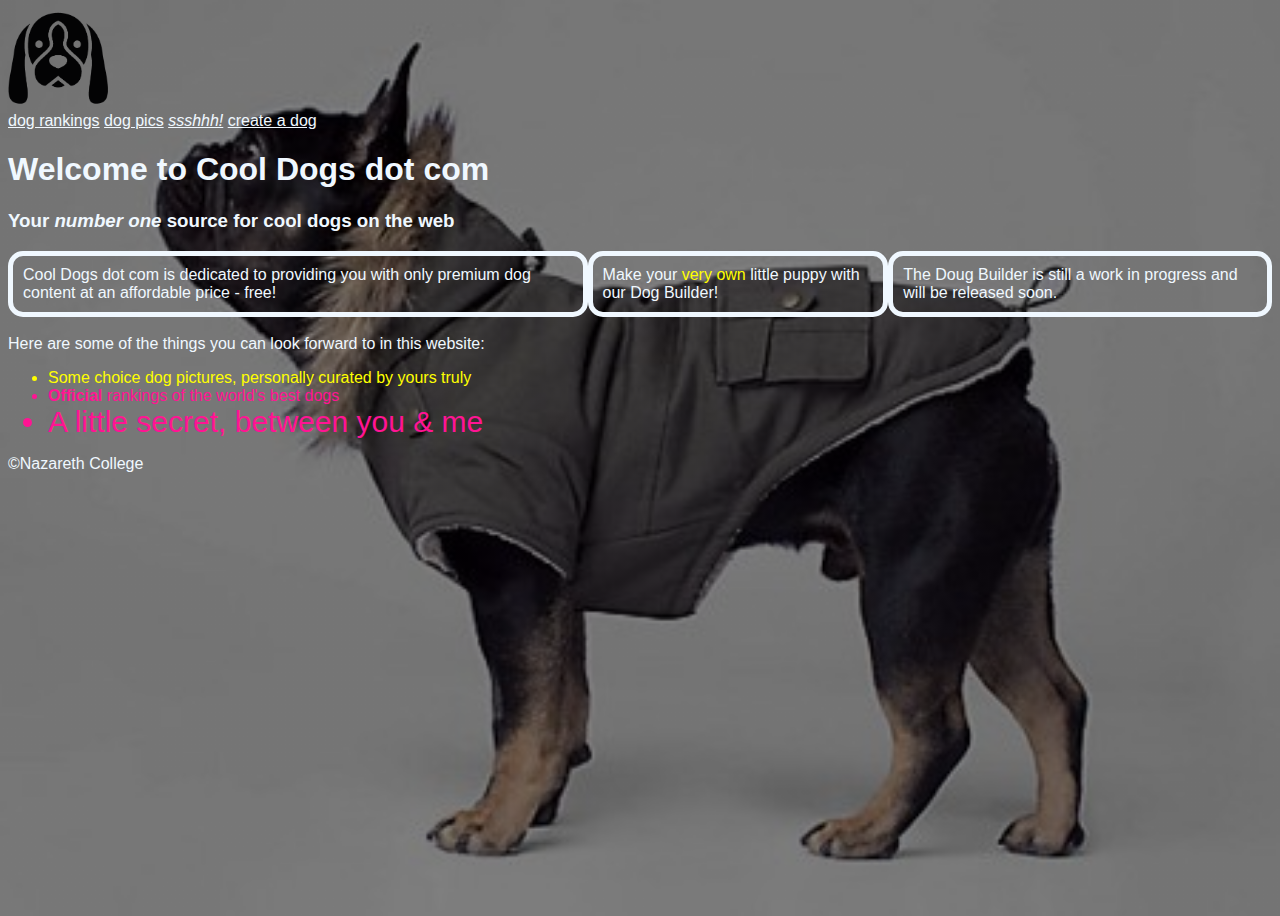
<file: index.html>
<!DOCTYPE html>
<html lang="en">

<head>
    <meta charset="utf-8">
    <title>Cool Dogs</title>
    <link rel="stylesheet" type="text/css" href="css/styles.css">

    <style>
        .teslared {
            color: yellow;
        }

        .bold {
            font-family: serif;
            font-size: 50px;
        }

        .boxed {
            /*
            margin-left: auto;
            margin-right: auto;
            width: 80%;
*/
            padding: 10px 10px 10px 10px;
            margin: auto auto;
            border: 5px solid;
            border-radius: 15px;
        }

        li {
            color: deeppink;
        }

        .tesla-font-big {
            font-size: 30px;
        }

        #content p {
            color: #00ff00;
        }

        /*
        .right {
            justify-content: flex-end
*/
        
/*
  
*/
        
/*
   a:hover {
       font-family: fantasy}
*/
           
        
        
        
        
    </style>
</head>

<body>
    <header>
        <nav>
            <div>

                <a href="index.html"><img src="images/navdog.png" alt="site logo dog" height="100"></a>

                <div class="navo">
                    <a href="dogrankings.html">Dog Rankings</a>
                    <a href="pictures.html">Dog Pics</a>
                    <a href="secret.html"><em>ssshhh!</em></a>
                    <a href="dogmake.html">Create a Dog</a>
                </div>
            </div>

        </nav>
    </header>

    <main>
        <h1>Welcome to Cool Dogs dot com</h1>
        <h3>Your <em>number one</em> source for cool dogs on the web</h3>
        <div class="indexflex">
            <p class="boxed">Cool Dogs dot com is dedicated to providing you with only premium dog content at an affordable price - free!</p>
            <p class="boxed">Make your <span class="teslared">very own</span> little puppy with our Dog Builder!</p>

            <div class="boxed">The Doug Builder is still a work in progress and will be released soon.</div>



        </div>
    </main>
 
    <a>&nbsp;</a>
    <a>Here are some of the things you can look forward to in this website:</a>
    <ul>
        <li class="teslared">Some choice dog pictures, personally curated by yours truly</li>
        <li><strong>Official</strong> rankings of the world's best dogs</li>
        <li class="tesla-font-big">A little secret, between you &amp; me</li>


    </ul>
    <footer>&copy;Nazareth College</footer>
</body></html>
</file>
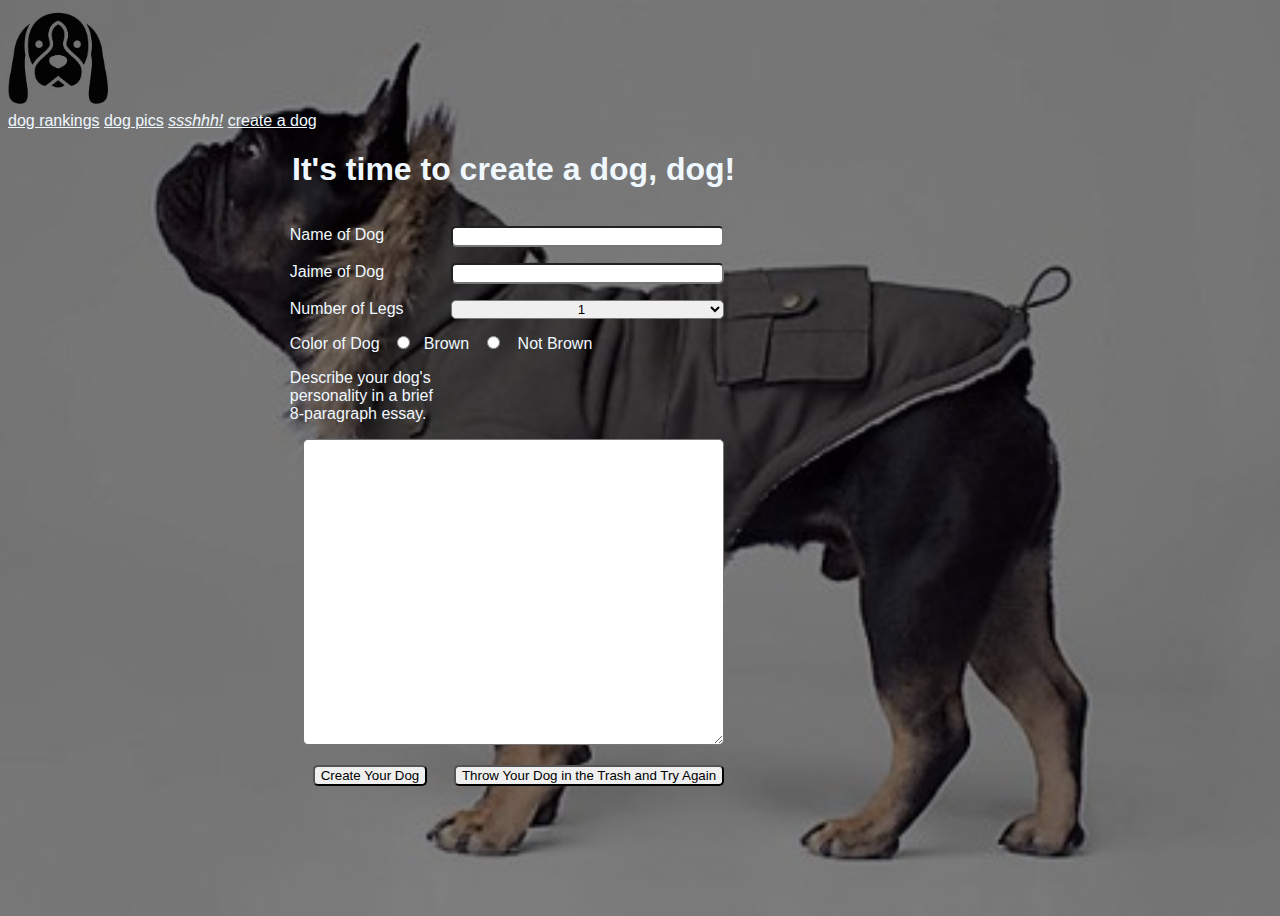
<file: dogmake.html>
<!DOCTYPE html>
<html lang="en">

<head>
    <meta charset="utf-8">
    <title>Cool Dogs</title>
    <link rel="stylesheet" type="text/css" href="css/styles.css">

    <style>
        .teslared {
            color: rgb(211, 54, 48);
        }

        .bold {
            font-family: serif;
            font-size: 50px;
        }

        .boxed {
            /*
            margin-left: auto;
            margin-right: auto;
            width: 80%;
*/
            padding: 10px 10px 10px 10px;
            margin: auto auto;
            border: 5px solid;
        }

        li {
            color: deeppink;
        }

        .tesla-font-big {
            font-size: 30px;
        }

        #content p {
            color: #00ff00;
        }

        /*
        .right {
            justify-content: flex-end
*/
        

        /*
  
*/

        /*
   a:hover {
       font-family: fantasy}
*/
    form p {
            display:flex;
        }        
        form label {
            flex-basis: 33%;
        }
        form input, textarea, select {
            flex: 1;
            margin: 0 1em;
            border-radius: 5px;
        }
        form select {
            text-align: center;
        }
/*
        main {
            display:flex;
            align-items: center;
            flex:1;
            justify-content: center;
            flex-direction: column;
        }
*/
        .centered {
            display:flex;
            justify-content: center;
            align-items: center;
            width: 80%;
            flex-direction: column
        }
     
    </style>
</head>

<body>
    <header>
        <nav>
            <div>

                <a href="index.html"><img src="images/navdog.png" alt="site logo dog" height="100"></a>

                <div class="navo">
                    <a href="dogrankings.html">Dog Rankings</a>
                    <a href="pictures.html">Dog Pics</a>
                    <a href="secret.html"><em>ssshhh!</em></a>
                    <a href="dogmake.html">Create a Dog</a>
                </div>
            </div>

        </nav>
    </header>

    <main class="centered">
        <h1>It's time to create a dog, dog!</h1>
        <form action="results.html">
<!--            <div class="centered">-->
            <p>
                <label for="name">Name of Dog</label>
                <input type="text" name="name" id="name">
            </p>
            <p>
                <label for="jaime">Jaime of Dog</label>
                <input type="password" name="jaime" id="jaime">
            </p>
            <p>
                <label for="legs">Number of Legs</label>
                <select name="legs" id="legs">
                    <option value="1">1</option>
                    <option value="2">2</option>
                    <option value="3">3</option>
                    <option value="4">4</option>
                    <option value="5">5</option>
                    <option value="6+">6+</option>
                </select>
            </p>
           <div class="radio-buttons">
            <label>Color of Dog</label>
            <input type="radio" name="nasty" value="Brown">Brown
            <input type="radio" name="nasty" value="NotBrown"> Not Brown
            </div>
            <p>
            <label for="personality">Describe your dog's personality in a brief 8-paragraph essay.</label>
            
            </p>
<textarea name="personality" id="personality" rows="20" cols="50"></textarea>
                
<p>
            <label></label>
            <input type="submit" value="Create Your Dog">
            <input type="reset" value="Throw Your Dog in the Trash and Try Again">
            </p>
<!--            </div>-->





        </form>










    </main>




    <footer>










    </footer>










</body>

</html>
</file>
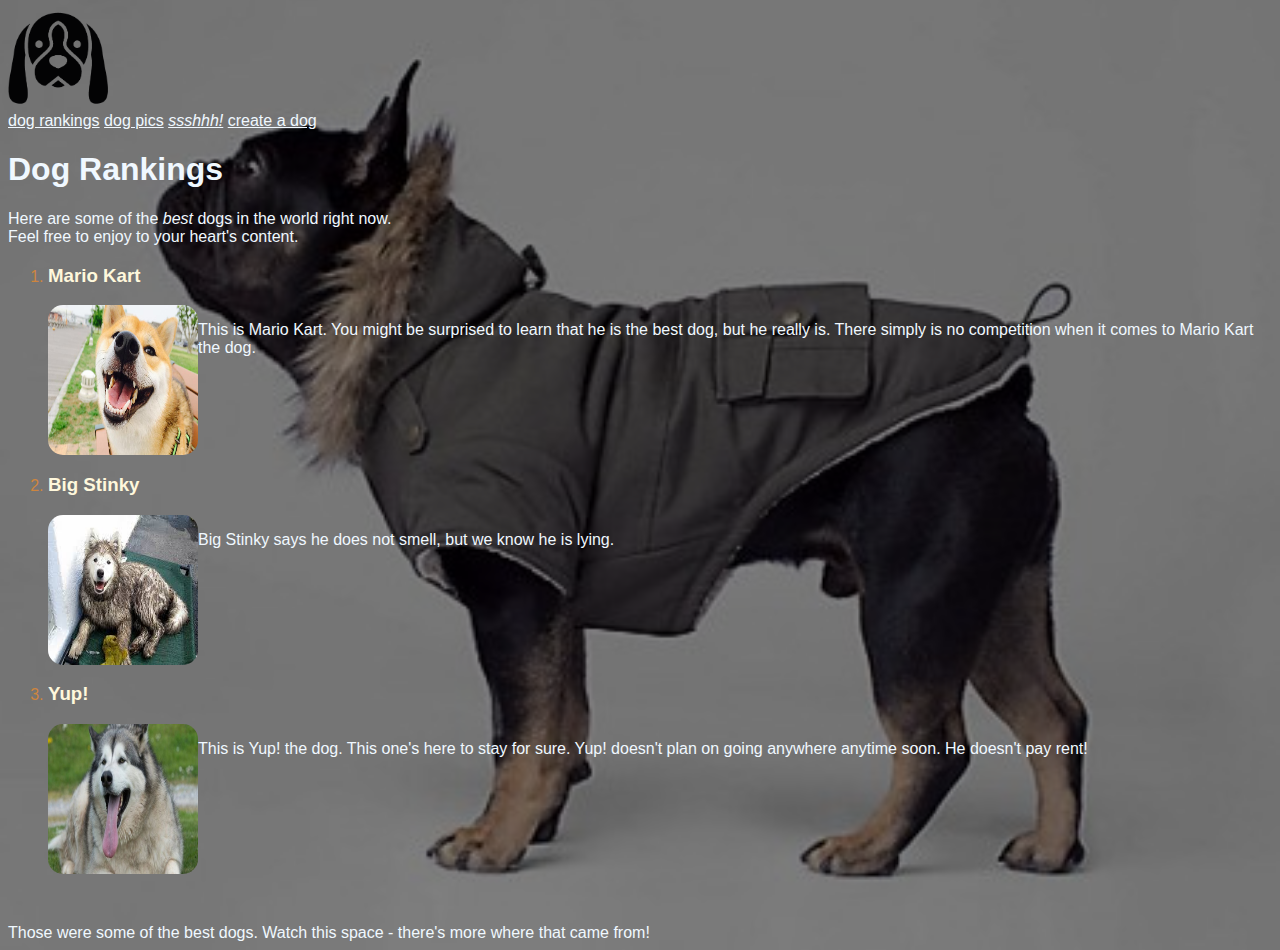
<file: dogrankings.html>
<!DOCTYPE html>
<html lang="en">

<head>
    <meta charset="utf-8">
    <title>Dog Rankings</title>
    <link rel="stylesheet" type="text/css" href="css/styles.css">

    <style>
        #dinosaur {
            font-style: oblique
        }

        .flexo {
            display: flex;
        }
        flexa {
            display:flex;
            flex-direction: column;
        }
        ol li h3 {
            color: cornsilk;
        }
        main img {
            width: 150px;
                height: 150px;
        }    
        
        
    </style>

</head>

<body>
    <header>
        <nav>
            <div>

                <a href="index.html"><img src="images/navdog.png" alt="site logo dog" height="100" ></a>

                <div class="navo">
                    <a href="dogrankings.html">Dog Rankings</a>
                    <a href="pictures.html">Dog Pics</a>
                    <a href="secret.html"><em>ssshhh!</em></a>
                    <a href="dogmake.html">Create a Dog</a>
                </div>
            </div>

        </nav>
    </header>
    <main>
    <h1>Dog Rankings</h1>
    <p>Here are some of the <span id="dinosaur">best</span> dogs in the world right now.<br> Feel free to enjoy to your heart's content.</p>

    <ol>
        <li>
            <h3>Mario Kart</h3>
<div class="flexo">
            <img src="images/mariokartthedog.jpg" alt="Mario Kart the dog">
            <p>This is Mario Kart. You might be surprised to learn that he is the best dog, but he really is. There simply is no competition when it comes to Mario Kart the dog.</p>
            </div>
        </li>
        <li>
            <h3>Big Stinky</h3>
            <div class="flexo">
                <img src="images/stinky.jpeg" alt="Big Stinky" >
                <p>Big Stinky says he does not smell, but we know he is lying.</p>
            </div>
        </li>
        <li>
            <h3>Yup!</h3>
            <div class="flexo">
            <img src="images/heavyman.jpg" alt="yep!" >
            <p>This is Yup! the dog. This one's here to stay for sure. Yup! doesn't plan on going anywhere anytime soon. He doesn't pay rent!</p>
            </div>
        </li>
    </ol>
    <p>&nbsp;</p>
    </main>
    <footer>Those were some of the best dogs. Watch this space - there's more where that came from!</footer>

</body></html>
</file>
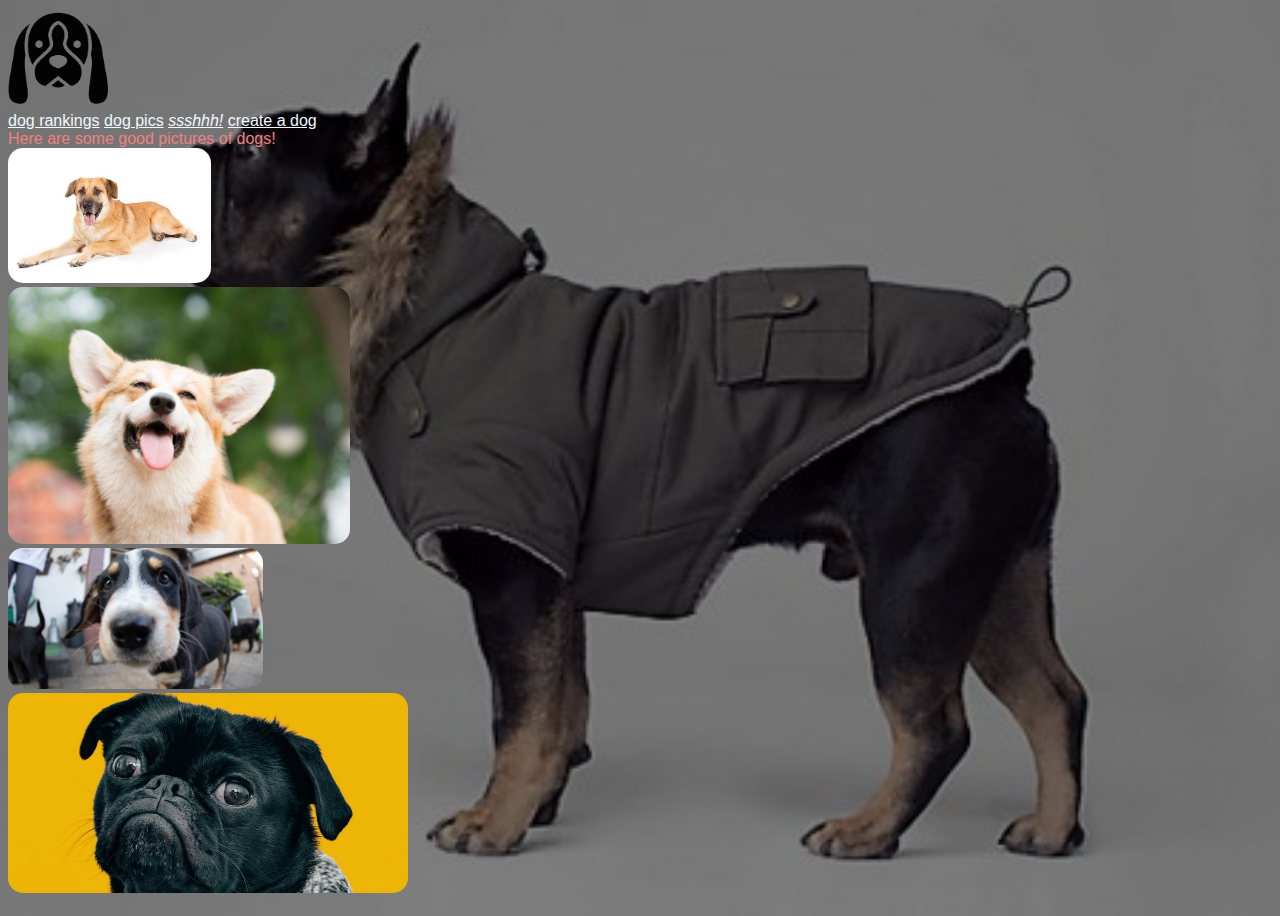
<file: pictures.html>
<!DOCTYPE html>
<html lang="en">

<head>
    <meta charset="utf-8">
    <title>Dog Pics</title>
    <link rel="stylesheet" type="text/css" href="css/styles.css">

    <style>
        .excite {
            color: lightcoral;
        }
        
    </style>




</head>

<body>
  <header>
        <nav>
            <div>

                <a href="index.html"><img src="images/navdog.png" alt="site logo dog" height="100"></a>

                <div class="navo">
                    <a href="dogrankings.html">Dog Rankings</a>
                    <a href="pictures.html">Dog Pics</a>
                    <a href="secret.html"><em>ssshhh!</em></a>
                    <a href="dogmake.html">Create a Dog</a>
                </div>
            </div>

        </nav>
    </header>
    <main>
        <div class="excite">Here are some good pictures of dogs!</div>
        <img src="images/dog.jpg" alt="a good dog" width="203"><br>
        <img src="images/dogpic1.jpg" alt="another dog" width=342><br>
        <img src="images/dogpic2.jpg" alt="yet another cute dog" width=255><br>
        <img src="images/saddog.jpeg" alt="big pug" width=400>

    </main>
    <footer></footer>
</body>

</html>
</file>
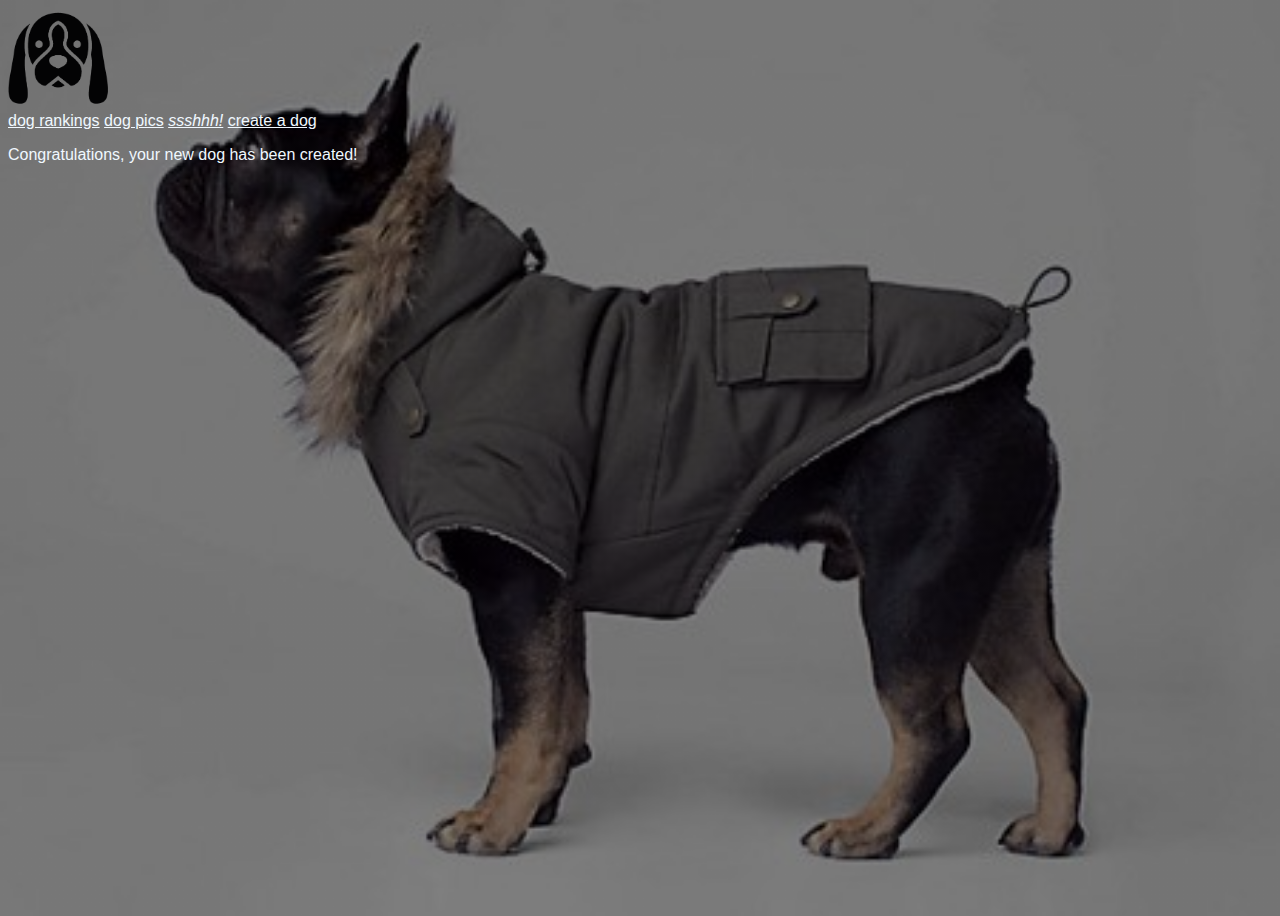
<file: results.html>
<!DOCTYPE html>
<html lang="en">

<head>
    <meta charset="utf-8">
    <title>Cool Dogs</title>
    <link rel="stylesheet" type="text/css" href="css/styles.css">

    <style>
        .teslared {
            color: rgb(211, 54, 48);
        }

        .bold {
            font-family: serif;
            font-size: 50px;
        }

        .boxed {
            /*
            margin-left: auto;
            margin-right: auto;
            width: 80%;
*/
            padding: 10px 10px 10px 10px;
            margin: auto auto;
            border: 5px solid;
        }

        li {
            color: deeppink;
        }

        .tesla-font-big {
            font-size: 30px;
        }

        #content p {
            color: #00ff00;
        }

        /*
        .right {
            justify-content: flex-end
*/
        
/*
  
*/
        
/*
   a:hover {
       font-family: fantasy}
*/
        
    </style>
</head>

<body>
    <header>
        <nav>
            <div>

                <a href="index.html"><img src="images/navdog.png" alt="site logo dog" height="100"></a>

                <div class="navo">
                    <a href="dogrankings.html">Dog Rankings</a>
                    <a href="pictures.html">Dog Pics</a>
                    <a href="secret.html"><em>ssshhh!</em></a>
                    <a href="dogmake.html">Create a Dog</a>
                </div>
            </div>

        </nav>
    </header>
    
    <main>
    
    <p>Congratulations, your new dog has been created!</p>
    
    </main>
</file>
<file: css/styles.css>
body {
/*    background-color: antiquewhite;*/
    font-family:sans-serif;
    display: flex;
    flex-direction: column;
       
    
    
    
    background-image:  linear-gradient(rgba(0,0,0,.5), rgba(0,0,0,.5)), url(../images/stylishpooch.jpeg);
    background-size: cover;
    background-position: center;
    min-height: 100vh;
    flex-direction: column;
        
}
    
a, div, p, header, footer, main, h1 {
    color:aliceblue
}

img {
            border-radius: 15px;
        }
li {
    color: peru;
}
 nav a {
            text-transform: lowercase;
     transition: bac
        } 
nav a:hover {
    color:aqua;
}
/*
header {
    display: flex;
*/

}
/*
header nav {
    
    justify-content: flex-end;
}
*/
/*
.navo {
    text-align: flex-end;
    flex:1
}
*/
.item1 {
    width: 400px;
/*    flex:1;*/
}
.item2 {
    width: 400px;
/*    flex:1;*/
}
.item3 {
    width: 400px;
/*    flex:1;*/
}

.indexflex {
    display:flex;
    justify-content: space-around
}


.good-boi {
    position: absolute;
    height: 100px;
    margin:-60px 0 0 -60px;
    -webkit-animation:spin 4s linear infinite;
    -moz-animation:spin 4s linear infinite;
    animation:spin 4s linear infinite;
}
@-moz-keyframes spin { 100% { -moz-transform: rotate(360deg); } }
@-webkit-keyframes spin { 100% { -webkit-transform: rotate(360deg); } }
@keyframes spin { 100% { -webkit-transform: rotate(360deg); transform:rotate(360deg); } }

/* keyframes definition for WebKit browsers */

@-webkit-keyframes travel2 {
    from { }
    to {
      left: 100%;
      margin-left: -50px;
      -webkit-transform: rotateZ(360deg) rotateY(360deg);
    }
  }
  
  @-webkit-keyframes bounce2 {
    from { }
    to {
      bottom: 100%;
      margin-bottom: -50px;
      -webkit-transform: rotateZ(360deg);
    }
  }
  
  /* keyframes definition for other browsers */
  
  @keyframes travel2 {
    from {
      left: 0;
      margin-left: 0;
      -moz-transform: rotate(0) rotateY(0);
      -ms-transform: rotate(0) rotateY(0);
      transform: rotate(0) rotateY(0);
    }
    to {
      left: 100%;
      margin-left: -50px;
      -moz-transform: rotateZ(360deg) rotateY(360deg);
      -ms-transform: rotateZ(360deg) rotateY(360deg);
      transform: rotateZ(360deg) rotateY(360deg);
    }
  }
  
  @keyframes bounce2 {
    from {
      bottom: 0;
      margin-bottom: 0;
      -moz-transform: rotate(0);
      -ms-transform: rotate(0);
      transform: rotate(0);
    }
    to {
      bottom: 100%;
      margin-bottom: -50px;
      -moz-transform: rotate(360deg);
      -ms-transform: rotate(360deg);
      transform: rotate(360deg);
    }
  }
  
  /* styles for the stage and animated elements */
  
  #stage2 {
    position: relative;
    margin: 1em 0;
    box-shadow: inset 0 0 20px #fff;
    background: url(/images/meadow.jpg) no-repeat;
    -webkit-perspective: 200px;
    -moz-perspective: 200px;
    -ms-perspective: 200px;
    perspective: 200px;
  }
  
  #traveler2 {
    position: absolute;
    width: 50px;
    height: 500px;
  
    -webkit-animation-name: travel2;
    -webkit-animation-timing-function: linear;
    -webkit-animation-iteration-count: infinite;
    -webkit-animation-direction: alternate;
    -webkit-animation-duration: 4.8s;
  
    animation-name: travel2;
    animation-timing-function: linear;
    animation-iteration-count: infinite;
    animation-direction: alternate;
    animation-duration: 4.8s;
  }
  
  #bouncer2 {
    width: 50px;
    height: 50px;
    position: absolute;
  
    -webkit-animation-name: bounce2;
    -webkit-animation-iteration-count: infinite;
    -webkit-animation-direction: alternate;
    -webkit-animation-duration: 4.2s;
  
    animation-name: bounce2;
    animation-iteration-count: infinite;
    animation-direction: alternate;
    animation-duration: 4.2s;
  }
</file>
